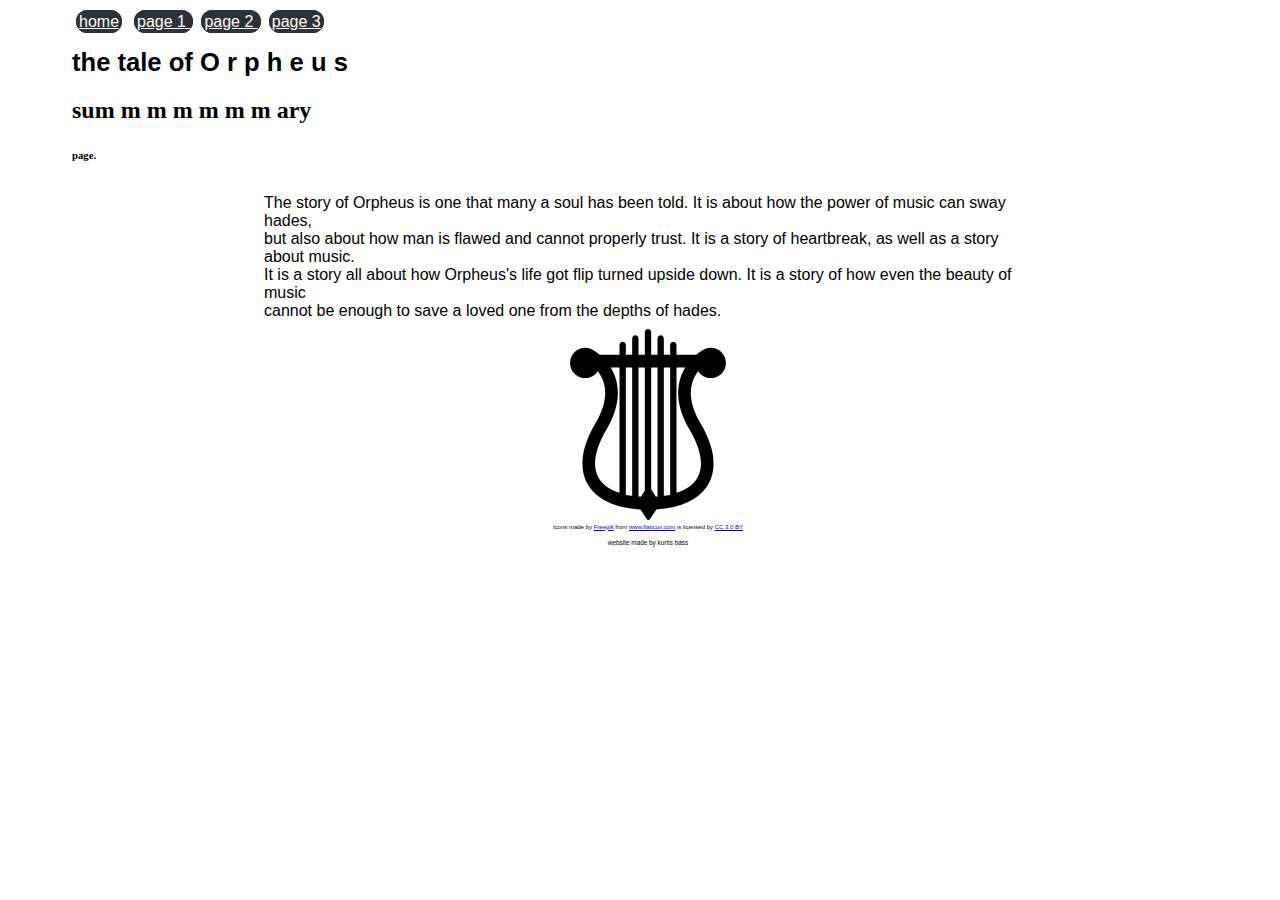
<file: a1/a1.html>
<!DOCTYPE html>
<html lang = "en">
<head>
    <title> Roman Gods</title>
    <meta charset="UTF-8">
    <link rel="stylesheet" type="text/css" href="a1.css" />    
</head>
<body>
    <div class="title">
        <nav>
                <a id="home" class = "otherPage" href="a1.html">home</a>
                <a class = "otherPage" href="page1.html"> page 1 </a>
                <a class = "otherPage" href="page2.html"> page 2 </a>
                <a class = "otherPage" href="page3.html"> page 3 </a>
            </nav>
        <h1 >the tale of      O   r    p     h       e        u      s</h1>
        <h2>   sum m m m m m m ary </h2> <h6>page.</h6>
    </div>
    <div id="text">
        The story of Orpheus is one that many a soul has been told.  It is about how the power of music can sway hades,<br>
        but also about how man is flawed and cannot properly trust.  It is a story of heartbreak, as well as a story about music.<br>
        It is a story all about how Orpheus's life got flip turned upside down.  It is a story of how even the beauty of music <br>
        cannot be enough to save a loved one from the depths of hades.  
    </div>
    <div class="flaticon">
        <img id="lyre" class="icons" src="lyre.svg" alt="lyre">
        <div class="attribution">Icons made by <a href="http://www.freepik.com" title="Freepik">Freepik</a> from <a href="https://www.flaticon.com/" title="Flaticon">www.flaticon.com</a> is licensed by <a href="http://creativecommons.org/licenses/by/3.0/" title="Creative Commons BY 3.0" target="_blank">CC 3.0 BY</a></div>
    </div>
    <div class="credits">
        website made by kurtis bass
    </div>
</body>
</html>
</file>
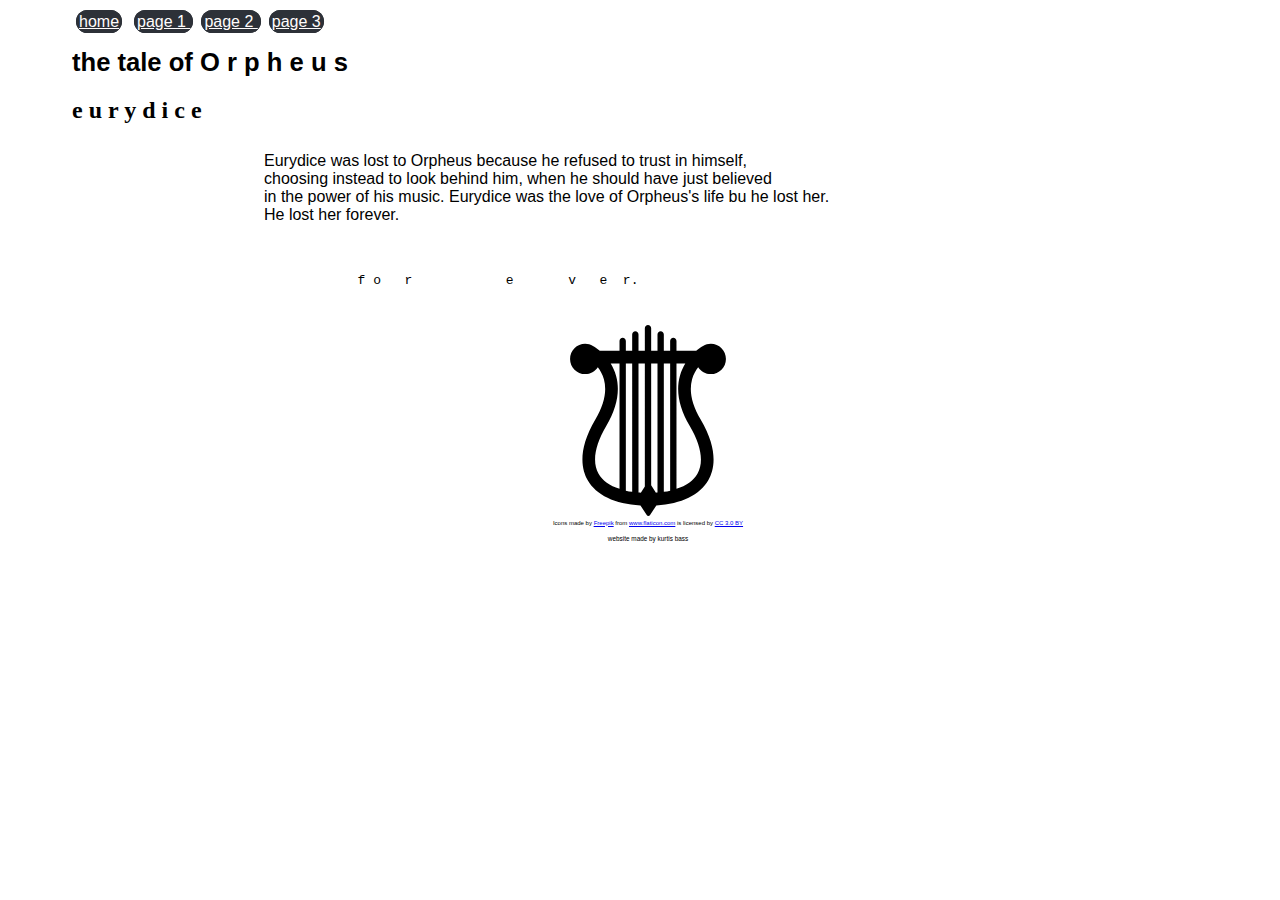
<file: a1/page1.html>
<!DOCTYPE html>
<html lang = "en">
<head>
    <title> Roman Gods</title>
    <link rel="stylesheet" type="text/css" href="a1.css" />   
    <meta charset="UTF-8">
</head>
<body>
    <div class="title">
            <nav>
                    <a id="home" class = "otherPage" href="a1.html">home</a>
                    <a class = "otherPage" href="page1.html"> page 1 </a>
                    <a class = "otherPage" href="page2.html"> page 2 </a>
                    <a class = "otherPage" href="page3.html"> page 3 </a>
                </nav>
            <h1 >the tale of      O   r    p     h       e        u      s</h1>
            <h2>   e u r y d i c e  </h2> 
        </div>
    <div id="text">
        Eurydice was lost to Orpheus because he refused to trust in himself, <br>
        choosing instead to look behind him, when he should have just believed<br>
        in the power of his music.    Eurydice was the love of Orpheus's life bu he lost her.  <br>
        He lost her forever.  
        <br>
        <br>
        <br>
        <pre>
            f o   r            e       v   e  r.
        </pre>
    </div>
    <div class="flaticon">
        <img class="icons" src="lyre.svg" alt="lyre">
        <div class="attribution">Icons made by <a href="http://www.freepik.com" title="Freepik">Freepik</a> from <a href="https://www.flaticon.com/" title="Flaticon">www.flaticon.com</a> is licensed by <a href="http://creativecommons.org/licenses/by/3.0/" title="Creative Commons BY 3.0" target="_blank">CC 3.0 BY</a></div>
    </div>
    <div class="credits">
        website made by kurtis bass
    </div>
</body>
</html>
</file>
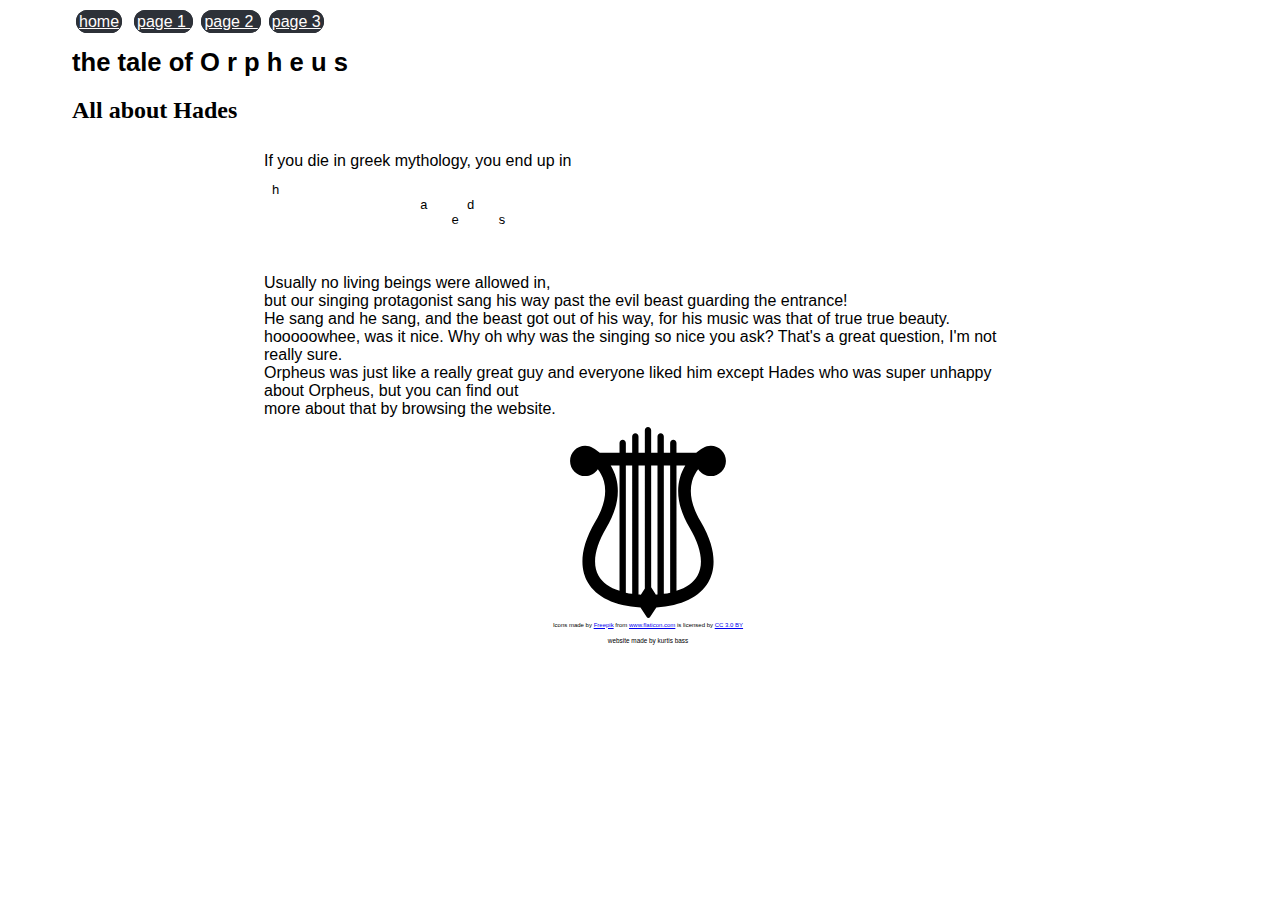
<file: a1/page2.html>
<!DOCTYPE html>
<html lang = "en">
<head>
    <title> Roman Gods</title>
    <link rel="stylesheet" type="text/css" href="a1.css" />   
    <meta charset="UTF-8">
</head>
<body>
    <div class="title">
            <nav>
                    <a id="home" class = "otherPage" href="a1.html">home</a>
                    <a class = "otherPage" href="page1.html"> page 1 </a>
                    <a class = "otherPage" href="page2.html"> page 2 </a>
                    <a class = "otherPage" href="page3.html"> page 3 </a>
                </nav>
            <h1 >the tale of      O   r    p     h       e        u      s</h1>
            <h2>   All about Hades </h2> 
        </div>
            <div id="text">
                If you die in greek mythology, you end up in <br>
                <pre> h
                    a     d
                        e     s
                </pre>
                <br>
                Usually no living beings were allowed in, <br>
                but our singing protagonist sang his way past the evil beast guarding the entrance!<br>
                He sang and he sang, and the beast got out of his way, for his music was that of true true beauty.<br>
                hooooowhee, was it nice.  Why oh why was the singing so nice you ask?  That's a great question, I'm not really sure. <br>
                Orpheus was just like a really great guy and everyone liked him except Hades who was super unhappy about Orpheus, but you can find out<br>
                more about that by browsing the website.
            </div>
            <div class="flaticon">
                <img class="icons" src="lyre.svg" alt="lyre">
                <div class="attribution">Icons made by <a href="http://www.freepik.com" title="Freepik">Freepik</a> from <a href="https://www.flaticon.com/" title="Flaticon">www.flaticon.com</a> is licensed by <a href="http://creativecommons.org/licenses/by/3.0/" title="Creative Commons BY 3.0" target="_blank">CC 3.0 BY</a></div>
            </div>
            <div class="credits">
                website made by kurtis bass
            </div>
</body>
</html>
</file>
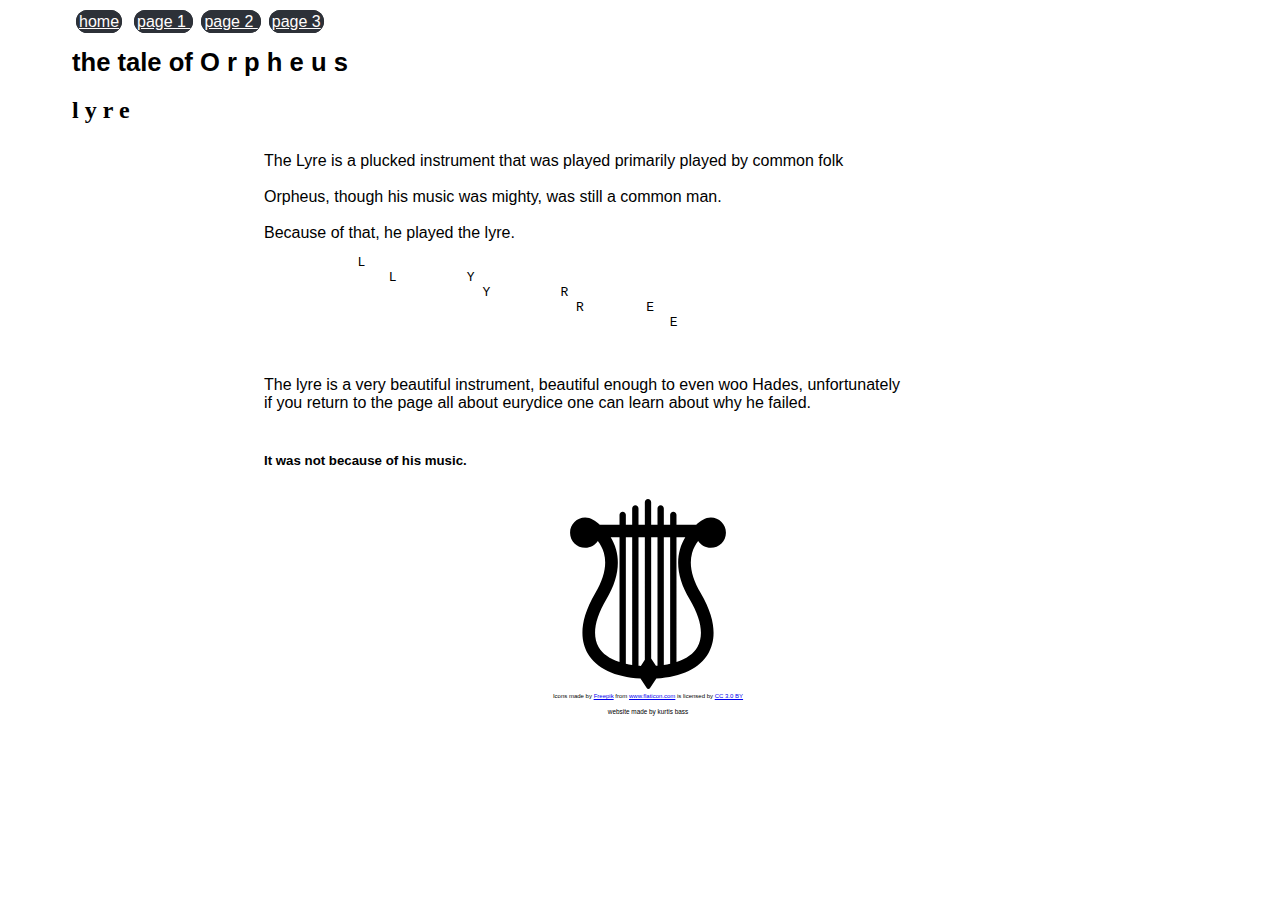
<file: a1/page3.html>
<!DOCTYPE html>
<html lang = "en">
<head>
    <title> Roman Gods</title>
    <link rel="stylesheet" type="text/css" href="a1.css" />   
    <meta charset="UTF-8">
</head>
<body>
    <div class="title">
            <nav>
                    <a id="home" class = "otherPage" href="a1.html">home</a>
                    <a class = "otherPage" href="page1.html"> page 1 </a>
                    <a class = "otherPage" href="page2.html"> page 2 </a>
                    <a class = "otherPage" href="page3.html"> page 3 </a>
                </nav>
            <h1 >the tale of      O   r    p     h       e        u      s</h1>
            <h2>   l y r e </h2> 
    </div>
    <div id="text">
        The Lyre is a plucked instrument that was played primarily played by common folk <br>
        <br>
        Orpheus, though his music was mighty, was still a common man.  <br>
        <br>
        Because of that, he played the lyre.
        <pre>
            L
                L         Y 
                            Y         R 
                                        R        E
                                                    E
        </pre>
        <br>
        The lyre is a very beautiful instrument, beautiful enough to even woo Hades, unfortunately<br> if you return to the page all about eurydice
        one can learn about why he failed.  <br> <br>
        <h5>It was not because of his music.</h5>
    </div>
    <div class="flaticon">
        <img class="icons" src="lyre.svg" alt="lyre">
        <div class="attribution">Icons made by <a href="http://www.freepik.com" title="Freepik">Freepik</a> from <a href="https://www.flaticon.com/" title="Flaticon">www.flaticon.com</a> is licensed by <a href="http://creativecommons.org/licenses/by/3.0/" title="Creative Commons BY 3.0" target="_blank">CC 3.0 BY</a></div>
    </div>
    <div class="credits">
        website made by kurtis bass
    </div>
    
</body>
</html>
</file>
<file: a1/a1.css>
nav {
    display: block;
    height: 2%;
}
a.otherPage:hover {
    font-size: 1.5vw;
}
body {
    display: flex;
    justify-content: flex-start;
    flex-direction: column;
    justify-content: center;
    align-items: center;
    box-sizing: border-box;
    width: 100%;
}
body > div {
    padding: 0.5vh;
}
h1 {
    font-family: "Geneva", sans-serif;
    font-size: 2vw;
    justify-content: center;
    height: 30%;
}
a.otherPage {
    font-family: "Lucida Console", sans-serif;
    border: medium;
    border-style: solid;
    border-radius: 400px;
    background: #2d3138;
    border-color: #2d3138;
    color: #fffcfc;
    margin: 4px;
} 
.attribution {
    font-family: "Lucida Console", sans-serif;
    font-size: 0.2em;
}
.title {
    display: block;
    justify-content: flex-start;
    flex-direction: column;
    align-items: center;
    width: 90%;
    height: 20%;
}
#home:hover{
    font-size: 2vw;
    height: 2vw;
}
#text{
    font-family: "Georgia", sans-serif;
    width: 60%;
    height:  50%;
    overflow: auto;
}
.credits {
    font-family: "Lucida Console", sans-serif;
    font-size: 0.5vw;
}
</file>
